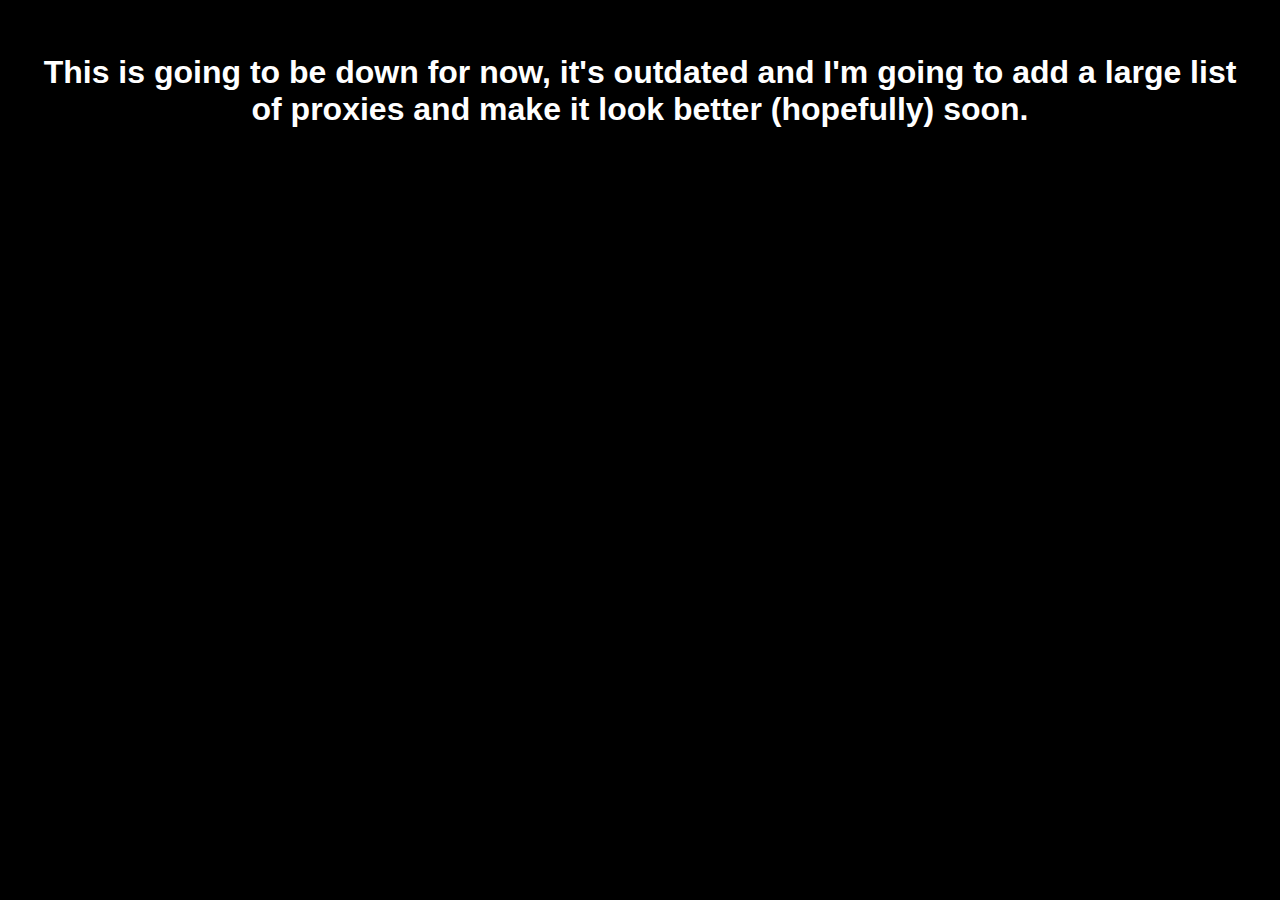
<file: index.html>
<!DOCTYPE html>
<html>
<head>
  <!-- Please fork before chaging the code. I'm not sure what will happen if you change without forking, but please fork. -->
  <title>Prodigy Math</title>
  <link rel="icon" type="image/x-icon" href="/images/icon_fc2014b.ico">
  <meta name="viewport" content="width=device-width,initial-scale=1" >
  <link href="style.css" rel="stylesheet">
</head>
<body>
  <h1>This is going to be down for now, it's outdated and I'm going to add a large list of proxies and make it look better (hopefully) soon.</h1>
</body>  
</html>
</file>
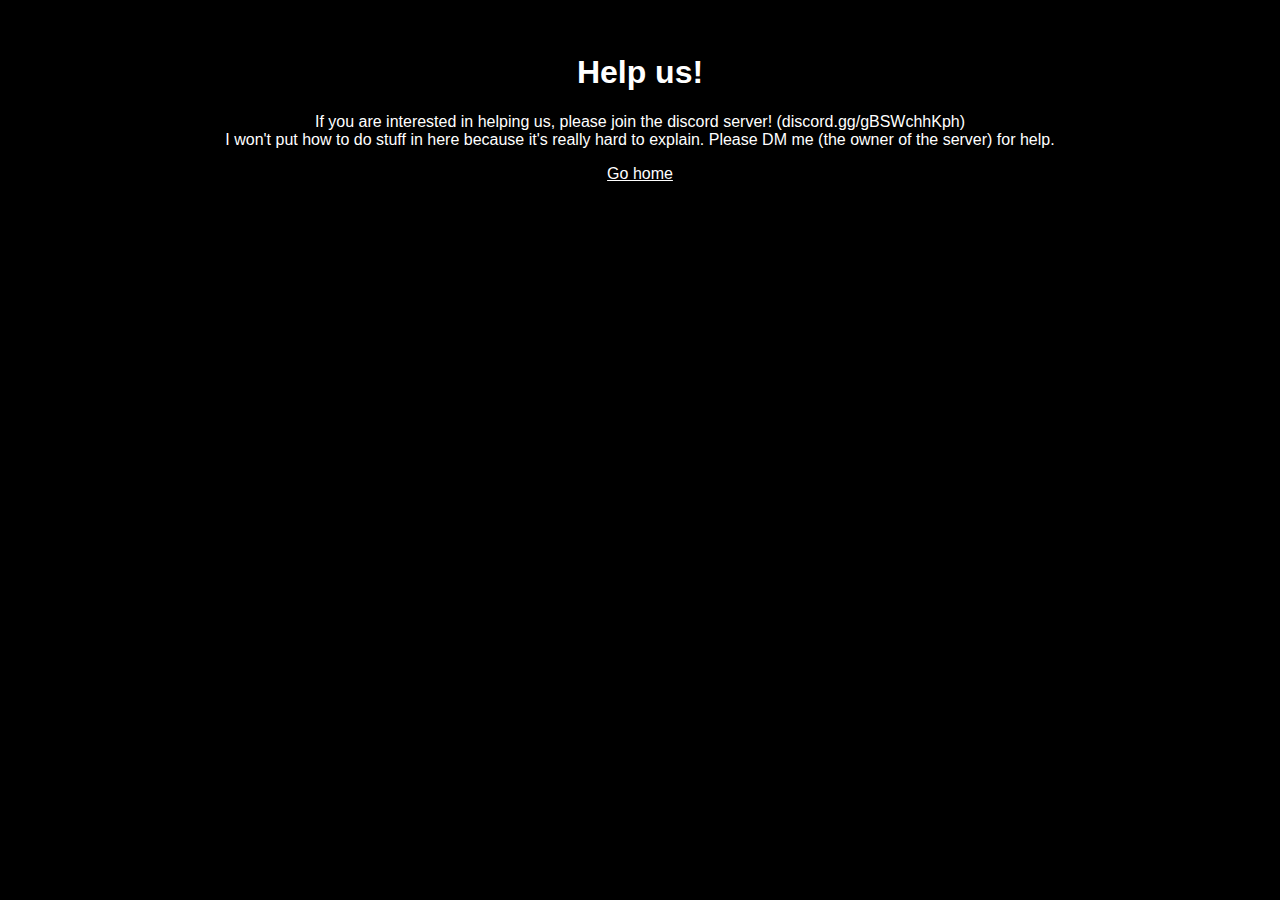
<file: help.html>
<!DOCTYPE html>
<html>
<head>
  <!-- IF I SENT YOU THIS LINK, DO NOT TOUCH ANY CODE -->
  <title>Prodigy Math</title>
  <link rel="icon" type="image/x-icon" href="/images/icon_fc2014b.ico">
  <meta name="viewport" content="width=device-width,initial-scale=1" >
  <link href="style.css" rel="stylesheet">
</head>
<body>
  <h1>Help us!</h1>
  <p>
    If you are interested in helping us, please join the discord server! (discord.gg/gBSWchhKph)<br>
    I won't put how to do stuff in here because it's really hard to explain. Please DM me (the owner of the server) for help.
  </p>
  <a class="link" href="index.html">Go home</a>
</body>  
</html>
</file>
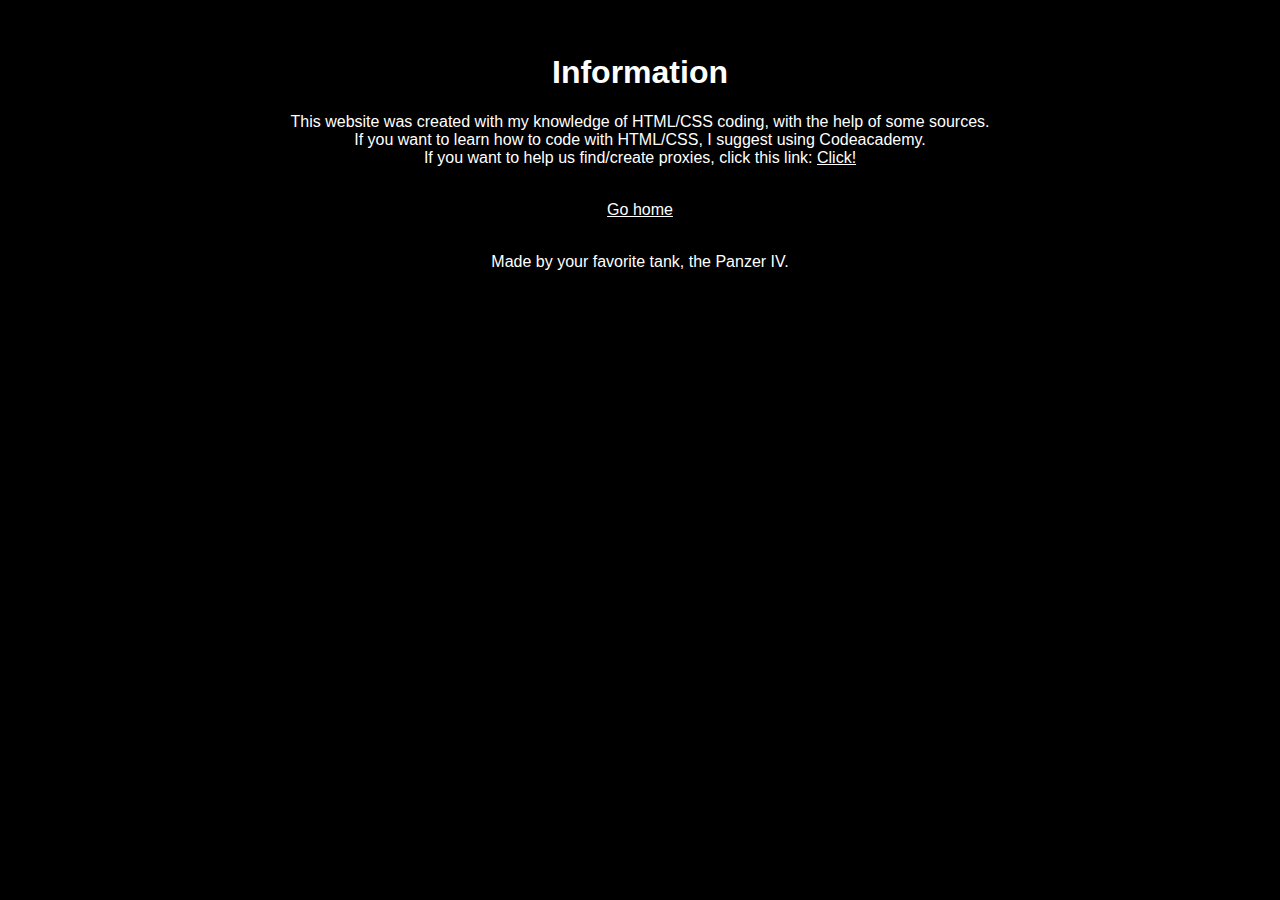
<file: info.html>
<!DOCTYPE html>
<html>
<head>
  <!-- IF I SENT YOU THIS LINK, DO NOT TOUCH ANY CODE -->
  <title>Prodigy Math</title>
  <link rel="icon" type="image/x-icon" href="/images/icon_fc2014b.ico">
  <meta name="viewport" content="width=device-width,initial-scale=1" >
  <link href="style.css" rel="stylesheet">
</head>
<body>
  <h1>Information</h1>  
  <p>This website was created with my knowledge of HTML/CSS coding, with the help of some sources.<br> If you want to learn how to code with HTML/CSS, I suggest using Codeacademy.<br> If you want to help us find/create proxies, click this link: <a class="link" href="help.html">Click!</a></p><br>
  <a class="link" href="index.html">Go home</a><br><br>
  <p>Made by your favorite tank, the Panzer IV.</p>
</body>
</html>
</file>
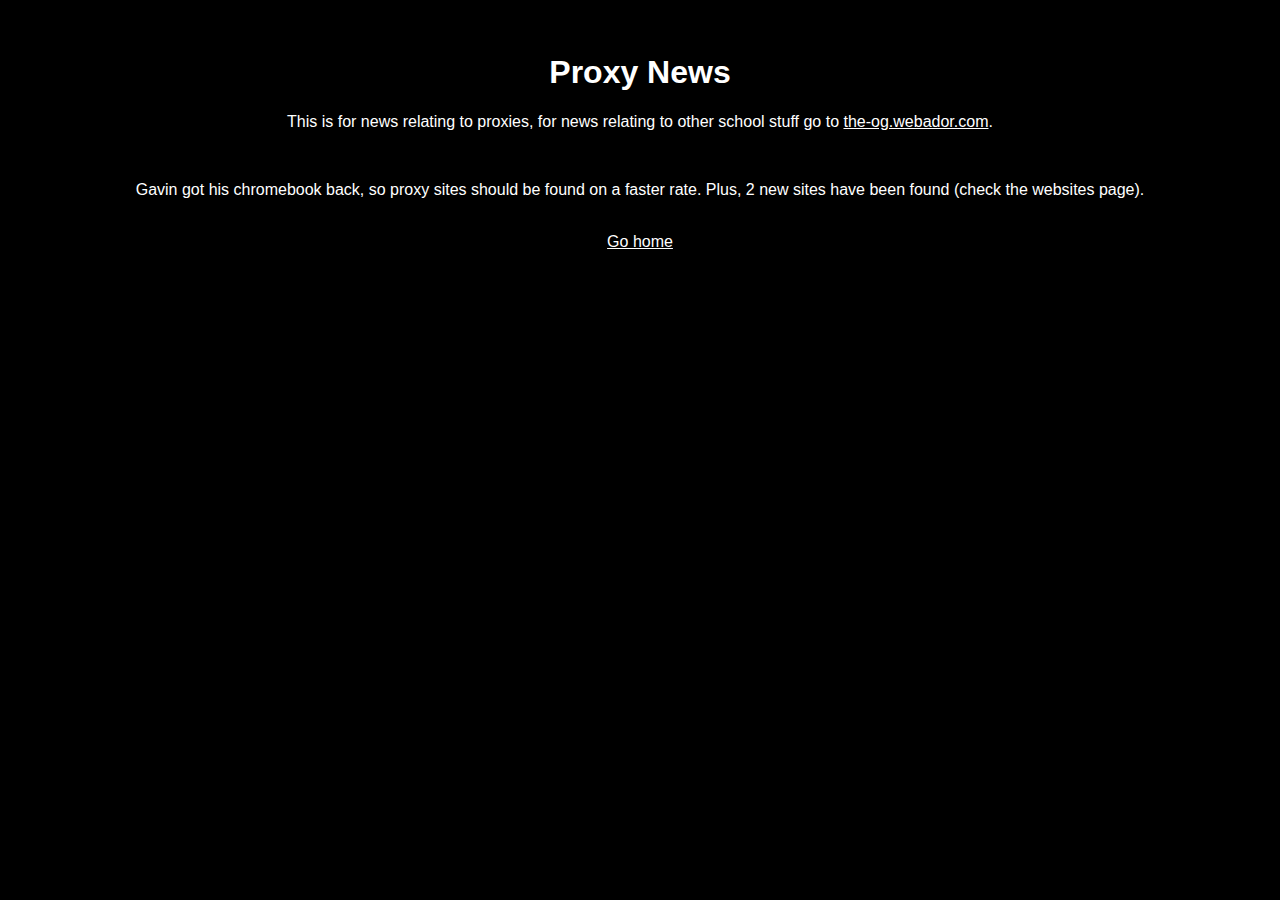
<file: news.html>
<!DOCTYPE html>
<html>
<head>
  <!-- IF I SENT YOU THIS LINK, DO NOT TOUCH ANY CODE -->
  <title>Prodigy Math</title>
  <link rel="icon" type="image/x-icon" href="/images/icon_fc2014b.ico">
  <meta name="viewport" content="width=device-width,initial-scale=1" >
  <link href="style.css" rel="stylesheet">
</head>
<body>
  <h1>Proxy News</h1>
  <p>This is for news relating to proxies, for news relating to other school stuff go to <a class="link" href="https://the-og.webador.com/monthly-news" target="blank">the-og.webador.com</a>.</p><br>
  <p>Gavin got his chromebook back, so proxy sites should be found on a faster rate. Plus, 2 new sites have been found (check the websites page).</p><br>
  <a class="link" href="index.html">Go home</a>
</body>
</html>
</file>
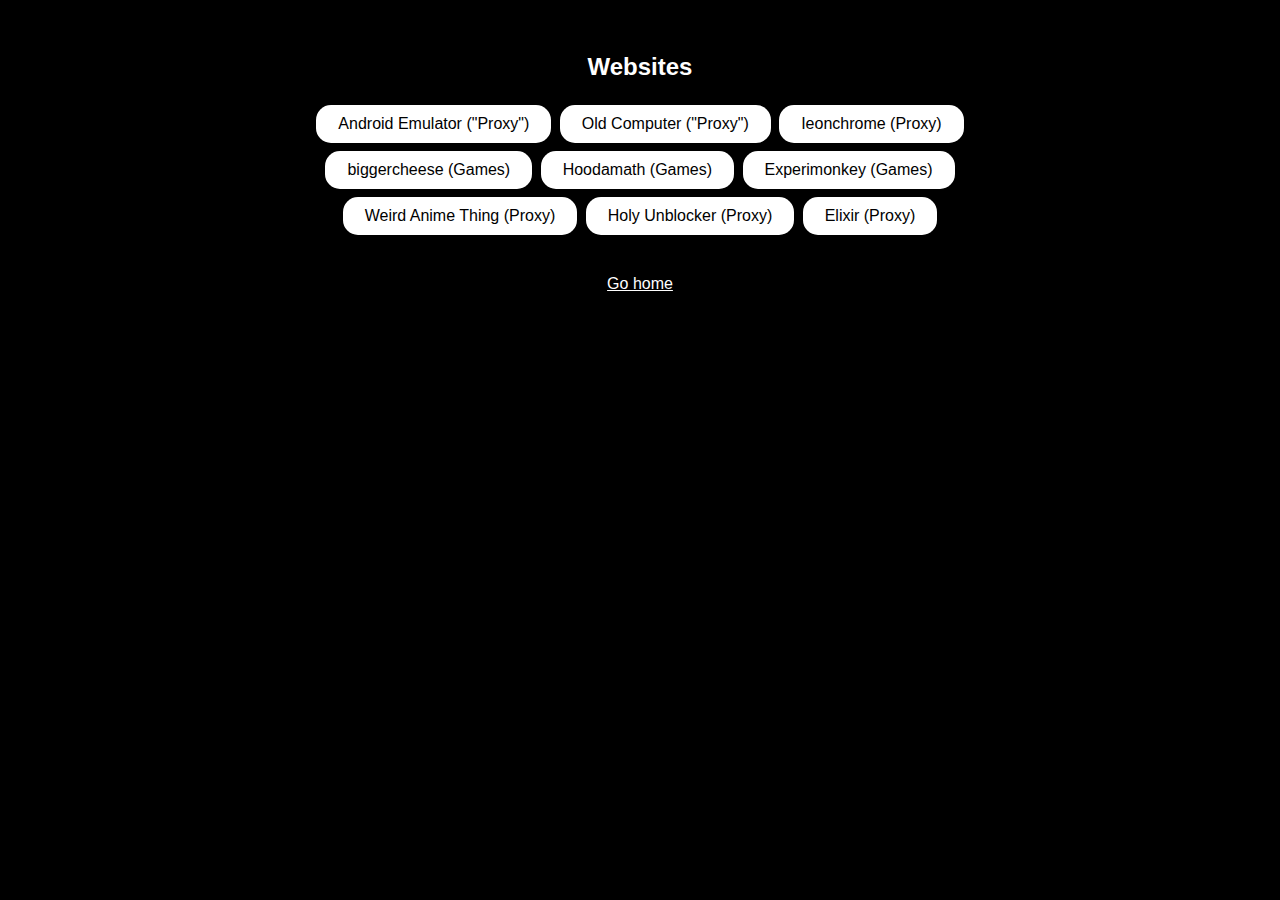
<file: websites.html>
<!DOCTYPE html>
<html>
<head>
  <!-- IF I SENT YOU THIS LINK, DO NOT TOUCH ANY CODE -->
  <title>Prodigy Math</title>
  <link rel="icon" type="image/x-icon" href="/images/icon_fc2014b.ico">
  <meta name="viewport" content="width=device-width,initial-scale=1" >
  <link href="style.css" rel="stylesheet">
</head>
<body>
  <h2>Websites</h2>
  <button class="button" onclick="window.location.href='https://www.apkonline.net/runapk/prepare-androidapk.html/';">Android Emulator ("Proxy")</button>
  <button class="button" onclick="window.location.href='https://copy.sh/v86/?profile=dsl/';">Old Computer ("Proxy")</button>
  <button class="button" onclick="window.location.href='https://ieonchrome.com/';">Ieonchrome (Proxy)</button><br>
  <button class="button" onclick="window.location.href='https://biggercheese.netlify.app';">biggercheese (Games)</button>
  <button class="button" onclick="window.location.href='https://hoodamath.com';">Hoodamath (Games)</button>
  <button class="button" onclick="window.location.href='https://experimonkey.com';">Experimonkey (Games)</button><br>
  <button class="button" onclick="window.location.href='https://ahegato.glitch.me';">Weird Anime Thing (Proxy)</button>
  <button class="button" onclick="window.location.href='https://desert-cake-mint.glitch.me';">Holy Unblocker (Proxy)</button>
  <button class="button" onclick="window.location.href='https://bumpy-sassy-tadpole.glitch.me';">Elixir (Proxy)</button><br><br><br>
  <a class="link" href="index.html">Go home</a> 
</body>  
</html>
</file>
<file: style.css>
body {
  background: #000000;
  color: #ffffff;
  padding: 25px;
  font-family: sans-serif;
  text-align: center;
}

table, th, td {
  border: 1px white solid;
}

td, th {
  text-align: center;
}

table {
  border-collapse: collapse;
  width: 500px;
}

.website, .privacy, .status {
  width: 125px;
}

th {
  height: 20px;
}

td {
  height: 30px;
  padding: 10px;
  text-align: center;
}

.link {
  color: white;
}

.classified {
  font-family: Courier;
  font-size: 14px;
}

h1 {
  text-align: center;
}

.image1 {
  height: 200px;
  margin-left: auto;
  margin-right: auto;
}

h3 {
  text-align: center;
}

#proxies {
  color: white;
}

.button {
  background-color: #FFFFFF;
  border: none;
  color: black;
  padding: 10px 22px;
  text-align: center;
  text-decoration: none;
  display: inline-block;
  font-size: 16px;
  margin: 4px 2px;
  cursor: pointer;
  border-radius: 15px;
  -webkit-animation: scale-down-center 0.3s cubic-bezier(0.25, 0.46, 0.45, 0.94) both;
  animation: scale-down-center 0.3s cubic-bezier(0.25, 0.46, 0.45, 0.94) both;
}

.button:hover {
  background-color: #e3e3e1;
}
</file>
